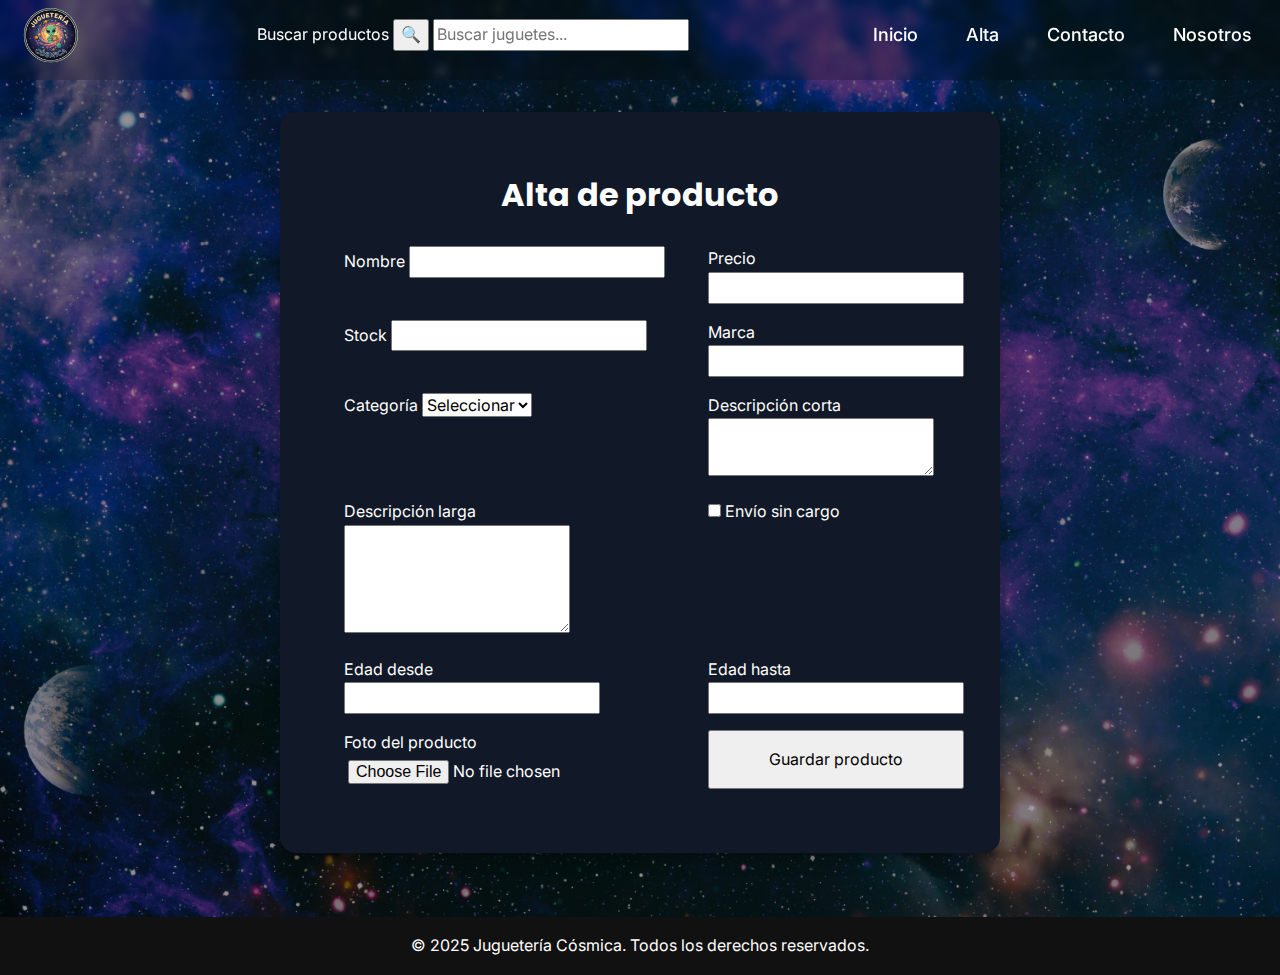
<file: pages/alta.html>
<!DOCTYPE html>
<html lang="es">
<head>
  <meta charset="UTF-8" />
  <meta name="viewport" content="width=device-width, initial-scale=1.0" />

  <title>Alta de productos | Juguetería Cósmica</title>

  <link rel="preconnect" href="https://fonts.googleapis.com" />
  <link rel="preconnect" href="https://fonts.gstatic.com" crossorigin />
  <link
    href="https://fonts.googleapis.com/css2?family=Inter:wght@400;500;600&family=Poppins:wght@600;700&display=swap"
    rel="stylesheet"
  />


  <link rel="stylesheet" href="../css/main.css" />
</head>

<body>
    <!-- ================= HEADER ================= -->
    <header class="header">
        <div class="header__container">
            <h1 class="header__brand">
                <a href="../index.html" class="header__logo">
                    <img src="../assets/logo.png" alt="Logo de Juguetería Cósmica" class="header__logo-image">
                </a>
            </h1>

            <form class="header__search" role="search">
                <label for="search" class="header__search-label">Buscar productos</label>
                <button type="button" class="header__search-toggle" aria-label="Abrir búsqueda">🔍</button>
                <input
                    type="search"
                    id="search"
                    name="search"
                    class="header__search-input"
                    placeholder="Buscar juguetes..."
                >
            </form>

            <nav class="nav" aria-label="Navegación principal">
                <ul class="nav__list">
                    <li class="nav__item"><a href="../index.html" class="nav__link">Inicio</a></li>
                    <li class="nav__item"><a href="alta.html" class="nav__link">Alta</a></li>
                    <li class="nav__item"><a href="contacto.html" class="nav__link">Contacto</a></li>
                    <li class="nav__item"><a href="nosotros.html" class="nav__link">Nosotros</a></li>
                </ul>
            </nav>
        </div>
    </header>

  <!-- ================= MAIN ================= -->
  <main class="main main--form">
    <section class="form-page">

      <h2 class="form-page__title">Alta de producto</h2>

      <form class="product-form" id="productForm" >

        <!-- Nombre -->
        <div class="form__group">
          <label for="name">Nombre</label>
          <input type="text" id="name" name="name" required>
        </div>

        <!-- Precio -->
        <div class="form__group">
          <label for="price">Precio</label>
          <input type="number" id="price" name="price" min="0" required>
        </div>

        <!-- Stock -->
        <div class="form__group">
          <label for="stock">Stock</label>
          <input type="number" id="stock" name="stock" min="0" required>
        </div>

        <!-- Marca -->
        <div class="form__group">
          <label for="brand">Marca</label>
          <input type="text" id="brand" name="brand" required>
        </div>

        <!-- Categoría -->
        <div class="form__group">
          <label for="category">Categoría</label>
          <select id="category" name="category" required>
            <option value="">Seleccionar</option>
            <option value="figuras">Figuras</option>
            <option value="educativos">Educativos</option>
            <option value="peluches">Peluches</option>
          </select>
        </div>

        <!-- Descripción corta -->
        <div class="form__group form__group--full">
          <label for="shortDescription">Descripción corta</label>
          <textarea
            id="shortDescription"
            name="shortDescription"
            maxlength="100"
            required></textarea>
        </div>

        <!-- Descripción larga -->
        <div class="form__group form__group--full">
          <label for="longDescription">Descripción larga</label>
          <textarea
            id="longDescription"
            name="longDescription"
            rows="4"
            required></textarea>
        </div>

        <!-- Envío sin cargo -->
        <div class="form__group form__group--full form__group--checkbox">
          <label>
            <input type="checkbox" id="freeShipping" name="freeShipping">
            Envío sin cargo
          </label>
        </div>

        <!-- Edad desde -->
        <div class="form__group">
          <label for="ageFrom">Edad desde</label>
          <input type="number" id="ageFrom" name="ageFrom" min="0" required>
        </div>

        <!-- Edad hasta -->
        <div class="form__group">
          <label for="ageTo">Edad hasta</label>
          <input type="number" id="ageTo" name="ageTo" min="0" required>
        </div>

        <!-- Foto -->
        <div class="form__group form__group--full">
          <label for="image">Foto del producto</label>
          <input type="file" id="image" name="image" accept="image/*" required>
        </div>

        <!-- Botón -->
        <button type="submit"
                class="btn btn--primary form__group--full">
          Guardar producto
        </button>

      </form>
    </section>
  </main>

  <script src="../js/product-form.js"></script>
  
  <!-- ================= FOOTER ================= -->
  <footer class="footer">
    <p class="footer__text">
      © 2025 Juguetería Cósmica. Todos los derechos reservados.
    </p>
  </footer>
</body>
</html>
</file>
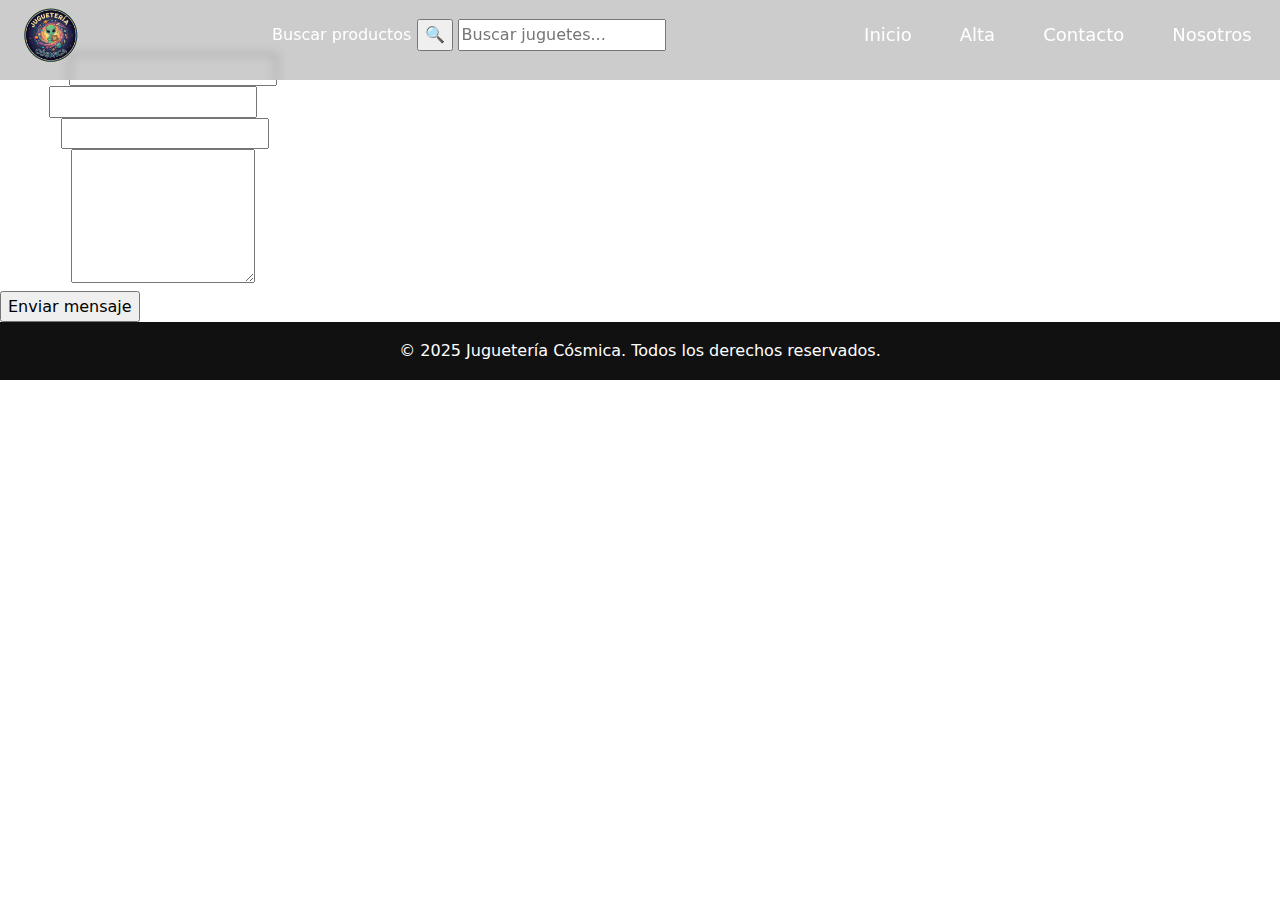
<file: pages/contacto.html>
<!DOCTYPE html>
<html lang="es">
<head>
    <meta charset="UTF-8">
    <title>Contacto | Juguetería Cósmica</title>
    <meta name="viewport" content="width=device-width, initial-scale=1.0">
    <link rel="stylesheet" href="../css/main.css">
</head>
<body>
  <!-- ================= HEADER ================= -->
  <header class="header">
    <div class="header__container">
      <h1 class="header__brand">
          <a href="../index.html" class="header__logo">
            <img src="../assets/logo.png" alt="Logo de Juguetería Cósmica" class="header__logo-image">
          </a>
      </h1>

      <form class="header__search" role="search">
        <label for="search" class="header__search-label">Buscar productos</label>
        <button type="button" class="header__search-toggle" aria-label="Abrir búsqueda">🔍</button>
        <input
          type="search"
          id="search"
          name="search"
          class="header__search-input"
          placeholder="Buscar juguetes..."
        >
      </form>

      <nav class="nav" aria-label="Navegación principal">
        <ul class="nav__list">
          <li class="nav__item"><a href="../index.html" class="nav__link">Inicio</a></li>
          <li class="nav__item"><a href="alta.html" class="nav__link">Alta</a></li>
          <li class="nav__item"><a href="contacto.html" class="nav__link">Contacto</a></li>
          <li class="nav__item"><a href="nosotros.html" class="nav__link">Nosotros</a></li>
        </ul>            
      </nav>
    </div>
  </header>

  <!-- ================= MAIN ================= -->
  <main class="main main--contact">
    <section class="contact">
      <form class="contact-form" id="contact-form">
        <h2 class="contact__title">Contacto</h2>
        <p class="contact__text">
          ¿Tenés alguna consulta? Escribinos y te respondemos a la brevedad.
        </p>
        <div class="form__group">
          <label for="name">Nombre</label>
          <input type="text" id="name" required>
        </div>

        <div class="form__group">
          <label for="email">Email</label>
          <input type="email" id="email" required>
        </div>

        <div class="form__group">
          <label for="subject">Asunto</label>
          <input type="text" id="subject" required>
        </div>

        <div class="form__group">
          <label for="message">Mensaje</label>
          <textarea id="message" rows="5" required></textarea>
        </div>

        <button type="submit" class="btn-primary">
          Enviar mensaje
        </button>
      </form>
    </section>
  </main>

  <!-- ================= FOOTER ================= -->
  <footer class="footer">
    <p class="footer__text">
      © 2025 Juguetería Cósmica. Todos los derechos reservados.
    </p>
  </footer>

  <script src="../js/contact-form.js"></script>
</body>
</html>
</file>
<file: css/main.css>
@charset "UTF-8";
/* ABSTRACTS */
/* COLORS */
/* Color de accion principal. Cuando algo es importante, destaca o invita a interactuar */
/* Color de apoyo. Cuando se quiere acompañar al primario, en hover, badges, detalles */
/* Fondos oscuros estructurales. Header, footer, secciones que enmarcan */
/* Contraste sobre oscuro. Texto en header/footer, fondos limpios */
/* Separadores y limites. Borders, lineas, estados deshabilitados, divisiones visuales */
/* Texto normal. parrafos, descripciones, contenido largo */
/* CARD TOKENS */
/* RADIUS */
/* SHADOWS */
/* TRANSITIONS */
/* SPACING */
/* TYPOGRAPHY */
/* BASE */
/* =========================
   NORMALIZE
========================= */
*,
*::before,
*::after {
  box-sizing: border-box;
}

html {
  line-height: 1.15;
  -webkit-text-size-adjust: 100%;
}

body {
  margin: 0;
}

main {
  display: block;
}

h1,
h2,
h3,
h4,
h5,
h6,
p {
  margin: 0;
}

ul,
ol {
  margin: 0;
  padding: 0;
  list-style: none;
}

img,
picture {
  max-width: 100%;
  display: block;
}

button,
input,
select,
textarea {
  font: inherit;
  margin: 0;
}

a {
  text-decoration: none;
  color: inherit;
}

/* ABSTRACTS */
body {
  font-family: "Inter", system-ui, sans-serif;
  font-size: 16px;
  line-height: 1.6;
  color: #ffffff;
}

h1,
h2,
h3,
h4,
h5,
h6 {
  font-family: "Poppins", system-ui, sans-serif;
  font-weight: 700;
  line-height: 1.2;
}

/* LAYOUT */
/* ABSTRACTS */
.header {
  background-color: rgba(0, 0, 0, 0.2);
  backdrop-filter: blur(5px);
  color: #ffffff;
  height: 80px;
  width: 100%;
  position: fixed;
  z-index: 1000;
}
.header__container {
  width: 100%;
  display: flex;
  padding: 0 1rem;
  align-items: center;
  justify-content: space-between;
}
.header__brand {
  margin: 0;
}
.header__logo-image {
  height: 70px;
  display: block;
}

/* ABSTRACTS */
.footer {
  background-color: #111111;
  color: #ffffff;
  padding: 1rem;
  text-align: center;
}

/* COMPONENTS */
/* ABSTRACTS */
.product-card {
  background-color: #111827;
  color: #ffffff;
  border-radius: 0.75rem;
  box-shadow: 0 6px 16px rgba(0, 0, 0, 0.3);
  overflow: hidden;
  display: flex;
  flex-direction: column;
  transition: transform 0.3s ease, box-shadow 0.3s ease, background-color 0.3s ease;
}

.product-card__image {
  width: 100%;
  object-fit: fill;
  display: block;
}

.product-card__content {
  padding: 1rem;
  display: flex;
  flex-direction: column;
  gap: 0.5rem;
}

.product-card__title {
  font-family: "Poppins", system-ui, sans-serif;
  font-size: 1.125rem;
  font-weight: 600;
}

.product-card__price {
  font-size: 1.125rem;
  font-weight: 700;
  color: #f9c74f;
}

.product-card__description {
  font-size: 0.875rem;
  color: rgba(255, 255, 255, 0.7);
  line-height: 1.4;
}

.product-card__link {
  margin-top: auto;
  align-self: flex-start;
  font-size: 0.875rem;
  font-weight: 600;
  color: #5b2be0;
  text-decoration: none;
  position: relative;
}
.product-card__link::after {
  content: "";
  position: absolute;
  left: 0;
  bottom: -2px;
  width: 0;
  height: 2px;
  background-color: currentColor;
  transition: width 0.2s ease;
}
.product-card__link:hover::after {
  width: 100%;
}

.product-card:hover {
  transform: translateY(-6px);
  box-shadow: 0 12px 30px rgba(0, 0, 0, 0.4);
  background-color: #1f2933;
}

/* ABSTRACTS */
.nav {
  margin: 0 1%;
}
.nav__list {
  display: flex;
  gap: 3rem;
  list-style: none;
  padding: 0;
}
.nav__link {
  color: #ffffff;
  text-decoration: none;
  font-size: 1.125rem;
  font-weight: 500;
  position: relative;
}
.nav__link:hover {
  color: #3a86ff;
}
.nav__link::after {
  content: "";
  position: absolute;
  left: 0;
  bottom: -4px;
  width: 0;
  height: 2px;
  background-color: #f9c74f;
  transition: width 0.3s ease;
}
.nav__link:hover::after {
  width: 100%;
}

/* ABSTRACTS */
.form-group--checkbox {
  flex-direction: row;
  align-items: center;
}
.form-group--checkbox label {
  display: flex;
  align-items: center;
  gap: 0.5rem;
  cursor: pointer;
}
.form-group--checkbox input[type=checkbox] {
  width: 16px;
  height: 16px;
}

input[type=file] {
  padding: 0.25rem;
  background-color: transparent;
  border: none;
  color: #ffffff;
}

.product-form {
  display: grid;
  grid-template-columns: 1fr 1fr;
  gap: 1rem;
}

.form-group {
  display: flex;
  flex-direction: column;
  gap: 0.25rem;
}

.form-group--full {
  grid-column: 1/-1;
}

/* PAGES */
/* ABSTRACTS */
.hero {
  position: relative;
  height: 100vh;
  min-height: 400px;
  overflow: hidden;
  display: flex;
  flex-direction: column;
  align-items: center;
  justify-content: center;
}

.hero__background {
  position: absolute;
  inset: 0;
  width: 100%;
  height: 100%;
  object-fit: cover;
  z-index: -1;
}

.hero__title {
  font-size: 3rem;
  text-shadow: 0 2px 6px rgba(0, 0, 0, 0.6);
}

.hero__description {
  font-size: 1.5rem;
  margin-top: 1rem;
  text-shadow: 0 1px 2px rgba(0, 0, 0, 0.3);
}

.products {
  padding: 2rem 0;
  background-color: burlywood;
}

.products__title {
  text-align: center;
  font-size: 2rem;
  margin-bottom: 2rem;
}

.products__grid {
  max-width: 80%;
  margin: 0 auto;
  display: grid;
  gap: 2rem;
  grid-template-columns: repeat(auto-fit, minmax(280px, 1fr));
}

/* ABSTRACTS */
.main--form {
  min-height: calc(100vh - 120px);
  padding-top: 7rem;
  padding-bottom: 4rem;
  display: flex;
  justify-content: center;
  align-items: flex-start;
  background-image: url("../assets/alta-background.png");
  background-size: cover;
  background-position: center;
  background-repeat: no-repeat;
}

.form-page {
  width: 100%;
  max-width: 720px;
  background-color: #111827;
  padding: 4rem;
  border-radius: 1rem;
  box-shadow: 0 6px 16px rgba(0, 0, 0, 0.3);
}

.form-page__title {
  margin-bottom: 2rem;
  font-family: "Poppins", system-ui, sans-serif;
  font-size: 2rem;
  color: #ffffff;
  text-align: center;
}

/*# sourceMappingURL=main.css.map */
</file>
